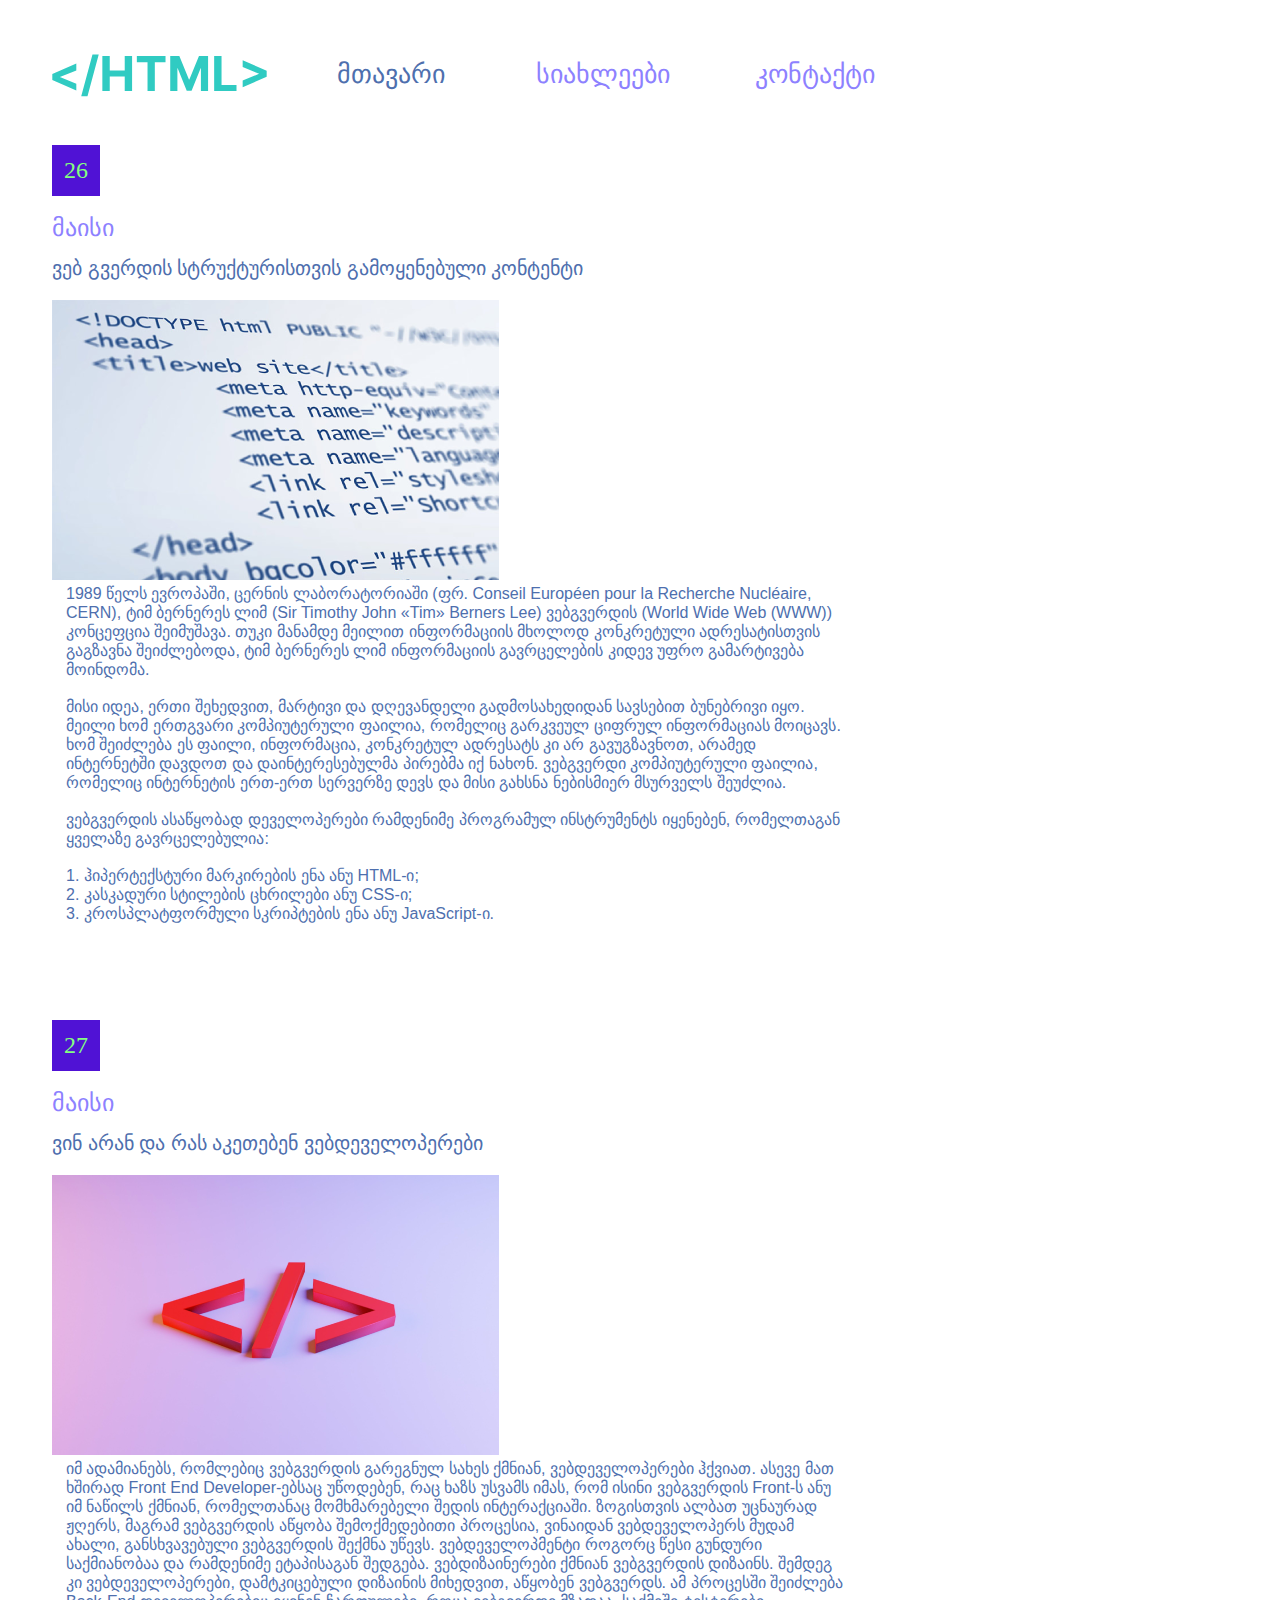
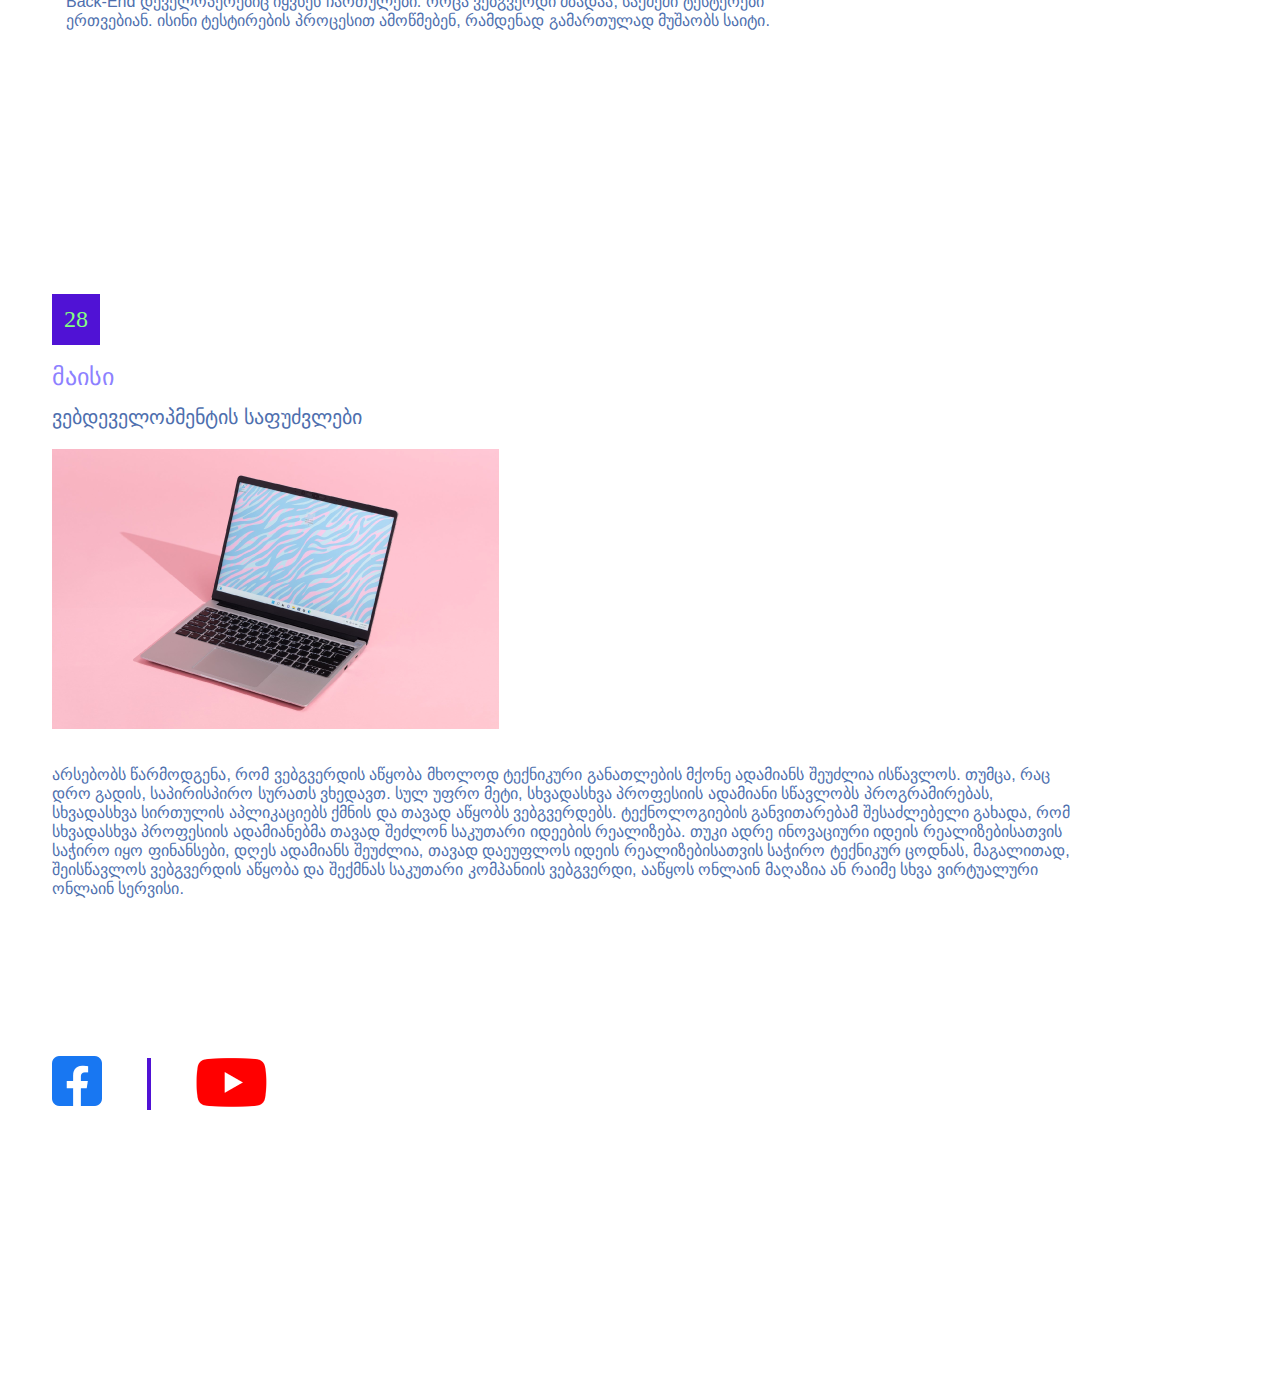
<file: index.html>
<!DOCTYPE html>
<html>
<head>
	<title>მთავარი</title>
	<link rel="stylesheet" type="text/css" href="style.css">

		<!-- ქართული ფონტები -->
	<link rel="stylesheet" href="https://cdn.web-fonts.ge/fonts/bpg-nostalgia/css/bpg-nostalgia.min.css">
	<link rel="stylesheet" href="https://cdn.web-fonts.ge/fonts/bpg-square/css/bpg-square.min.css">
</head>
<body>
	<header>	
		<img src="images/html.svg" id="start">
		<nav>
			<a href="#" id="main">მთავარი</a>
			<a href="news/news.html" class="info">სიახლეები</a>
			<a href="contact/contact.html" class="info">კონტაქტი</a>
		</nav>
	</header>	
	
	<main>
		<article>
			<div class="digit">
				<p>26</p>
			</div>
			<p class="date">მაისი</p>
			<h2 class="head">ვებ გვერდის სტრუქტურისთვის გამოყენებული კონტენტი</h2>
			<img src="images/post1.png" class="post">
			<span id="post1">1989 წელს ევროპაში, ცერნის ლაბორატორიაში (ფრ. Conseil Européen pour la Recherche Nucléaire, CERN), ტიმ ბერნერეს ლიმ (Sir Timothy John «Tim» Berners Lee) ვებგვერდის (World Wide Web (WWW)) კონცეფცია შეიმუშავა. თუკი მანამდე მეილით ინფორმაციის მხოლოდ კონკრეტული ადრესატისთვის გაგზავნა შეიძლებოდა, ტიმ ბერნერეს ლიმ ინფორმაციის გავრცელების კიდევ უფრო გამარტივება მოინდომა.
			<br>
			<br>
		
			მისი იდეა, ერთი შეხედვით, მარტივი და დღევანდელი გადმოსახედიდან სავსებით ბუნებრივი იყო. მეილი ხომ ერთგვარი კომპიუტერული ფაილია, რომელიც გარკვეულ ციფრულ ინფორმაციას მოიცავს. ხომ შეიძლება ეს ფაილი, ინფორმაცია, კონკრეტულ ადრესატს კი არ გავუგზავნოთ, არამედ ინტერნეტში დავდოთ და დაინტერესებულმა პირებმა იქ ნახონ. ვებგვერდი კომპიუტერული ფაილია, რომელიც ინტერნეტის ერთ-ერთ სერვერზე დევს და მისი გახსნა ნებისმიერ მსურველს შეუძლია.
			<br>
			<br>
		
			ვებგვერდის ასაწყობად დეველოპერები რამდენიმე პროგრამულ ინსტრუმენტს იყენებენ, რომელთაგან ყველაზე გავრცელებულია:
			<br>
			<br>
			<ol >
				<li>1. ჰიპერტექსტური მარკირების ენა ანუ HTML-ი;</li>
				<li>2. კასკადური სტილების ცხრილები ანუ CSS-ი;</li>
				<li>3. კროსპლატფორმული სკრიპტების ენა ანუ JavaScript-ი.</li>
			</ol>
			</span>
		</article>
	
		<article>
			<div class="digit digit2">	
				<p>27</p>
			</div>
			<p class="date">მაისი</p>
			<h2 class="head">ვინ არან და რას აკეთებენ ვებდეველოპერები</h2>
			<img src="images/post2.png" class="post">
			<span id=post2>იმ ადამიანებს, რომლებიც ვებგვერდის გარეგნულ სახეს ქმნიან, ვებდეველოპერები ჰქვიათ. ასევე მათ ხშირად Front End Developer-ებსაც უწოდებენ, რაც ხაზს უსვამს იმას, რომ ისინი ვებგვერდის Front-ს ანუ იმ ნაწილს ქმნიან, რომელთანაც მომხმარებელი შედის ინტერაქციაში. ზოგისთვის ალბათ უცნაურად ჟღერს, მაგრამ ვებგვერდის აწყობა შემოქმედებითი პროცესია, ვინაიდან ვებდეველოპერს მუდამ ახალი, განსხვავებული ვებგვერდის შექმნა უწევს. ვებდეველოპმენტი როგორც წესი გუნდური საქმიანობაა და რამდენიმე ეტაპისაგან შედგება. ვებდიზაინერები ქმნიან ვებგვერდის დიზაინს. შემდეგ კი ვებდეველოპერები, დამტკიცებული დიზაინის მიხედვით, აწყობენ ვებგვერდს. ამ პროცესში შეიძლება Back-End დეველოპერებიც იყვნენ ჩართულები. როცა ვებგვერდი მზადაა, საქმეში ტესტერები ერთვებიან. ისინი ტესტირების პროცესით ამოწმებენ, რამდენად გამართულად მუშაობს საიტი.
			</span>
		</article>
	
		<article>
			<div class="digit digit2">
				<p>28</p>
			</div>
			<p class="date">მაისი</p>
			<h2 class="head">ვებდეველოპმენტის საფუძვლები</h2>
			<img src="images/post3.png" class="post">
			<p id="post3">არსებობს წარმოდგენა, რომ ვებგვერდის აწყობა მხოლოდ ტექნიკური განათლების მქონე ადამიანს შეუძლია ისწავლოს. თუმცა, რაც დრო გადის, საპირისპირო სურათს ვხედავთ. სულ უფრო მეტი, სხვადასხვა პროფესიის ადამიანი სწავლობს პროგრამირებას, სხვადასხვა სირთულის აპლიკაციებს ქმნის და თავად აწყობს ვებგვერდებს. ტექნოლოგიების განვითარებამ შესაძლებელი გახადა, რომ სხვადასხვა პროფესიის ადამიანებმა თავად შეძლონ საკუთარი იდეების რეალიზება. თუკი ადრე ინოვაციური იდეის რეალიზებისათვის საჭირო იყო ფინანსები, დღეს ადამიანს შეუძლია, თავად დაეუფლოს იდეის რეალიზებისათვის საჭირო ტექნიკურ ცოდნას, მაგალითად, შეისწავლოს ვებგვერდის აწყობა და შექმნას საკუთარი კომპანიის ვებგვერდი, ააწყოს ონლაინ მაღაზია ან რაიმე სხვა ვირტუალური ონლაინ სერვისი.</p>
		</article>
	</main>
		
	
	<footer>
		<img src="images/fb.png" id="img1">
		<div id="line"></div>
		<img src="images/yt.png" id="img2">
	</footer>
</body>
</html>
</file>
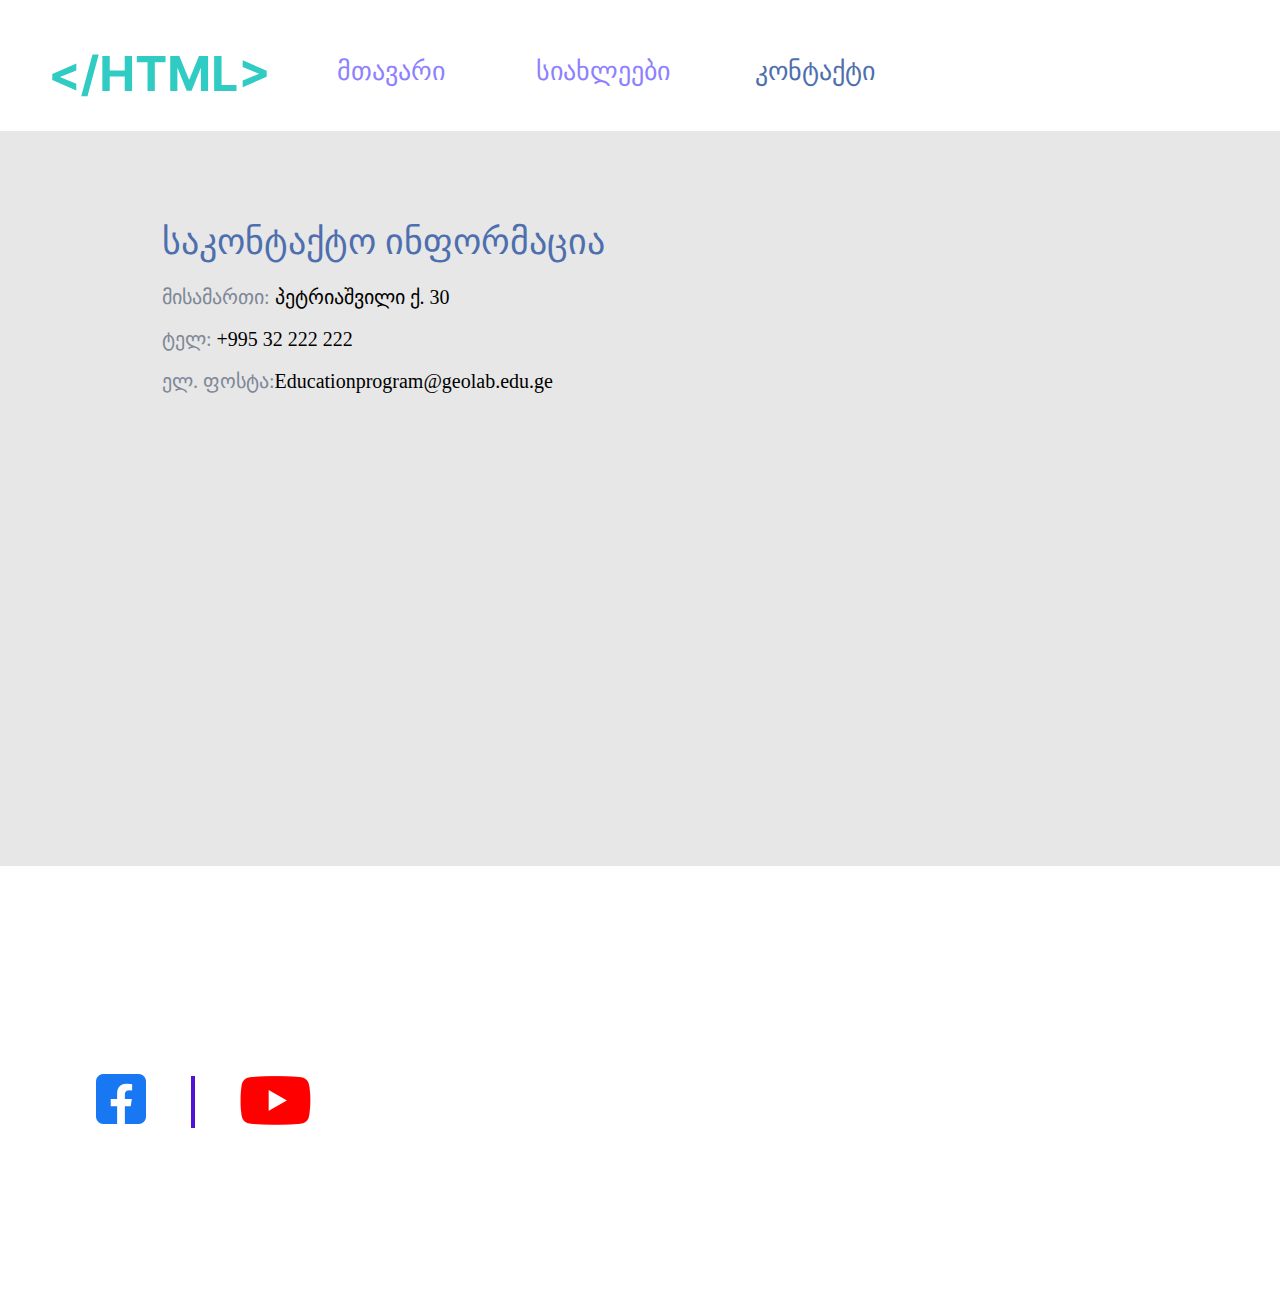
<file: contact/contact.html>
<!DOCTYPE html>
<html>
<head>
	<title>კონტაქტი</title>
	<link rel="stylesheet" type="text/css" href="style.css">
</head>
<body>
	<header>
		<img src="../images/html.svg" id="start">
		<div>
			<a href="../index.html" id="main">მთავარი</a>
			<a href="../news/news.html" id="news">სიახლეები</a>
			<a href="#" id="info">კონტაქტი</a>
		</div>
	</header>
		
	<main>		
		<div id="div">
			<div>
				<p id="contact">საკონტაქტო ინფორმაცია</p>
				<p class="first">მისამართი:<span class="second"> პეტრიაშვილი ქ. 30</span></p>
				<p class="first">ტელ:<span class="second"> +995 32 222 222</span></p>
				<p class="first">ელ. ფოსტა:<span class="second">Educationprogram@geolab.edu.ge</span></p>
			</div>
			<iframe src="https://www.google.com/maps/embed?pb=!1m18!1m12!1m3!1d3022268.368174235!2d40.71768275155177!3d42.29060503887657!2m3!1f0!2f0!3f0!3m2!1i1024!2i768!4f13.1!3m3!1m2!1s0x40440cd7e64f626b%3A0x4f907964122d4ac2!2sGeorgia!5e0!3m2!1sen!2sge!4v1713107654903!5m2!1sen!2sge" width="600" height="450" style="border:0;" allowfullscreen="" loading="lazy" referrerpolicy="no-referrer-when-downgrade"></iframe>
		</div>
	</main>

	
	<footer>
		<img src="../images/fb.png" id="img1">
		<div id="line"></div>
		<img src="../images/yt.png" id="img2">
	</footer>
</body>
</html>
</file>
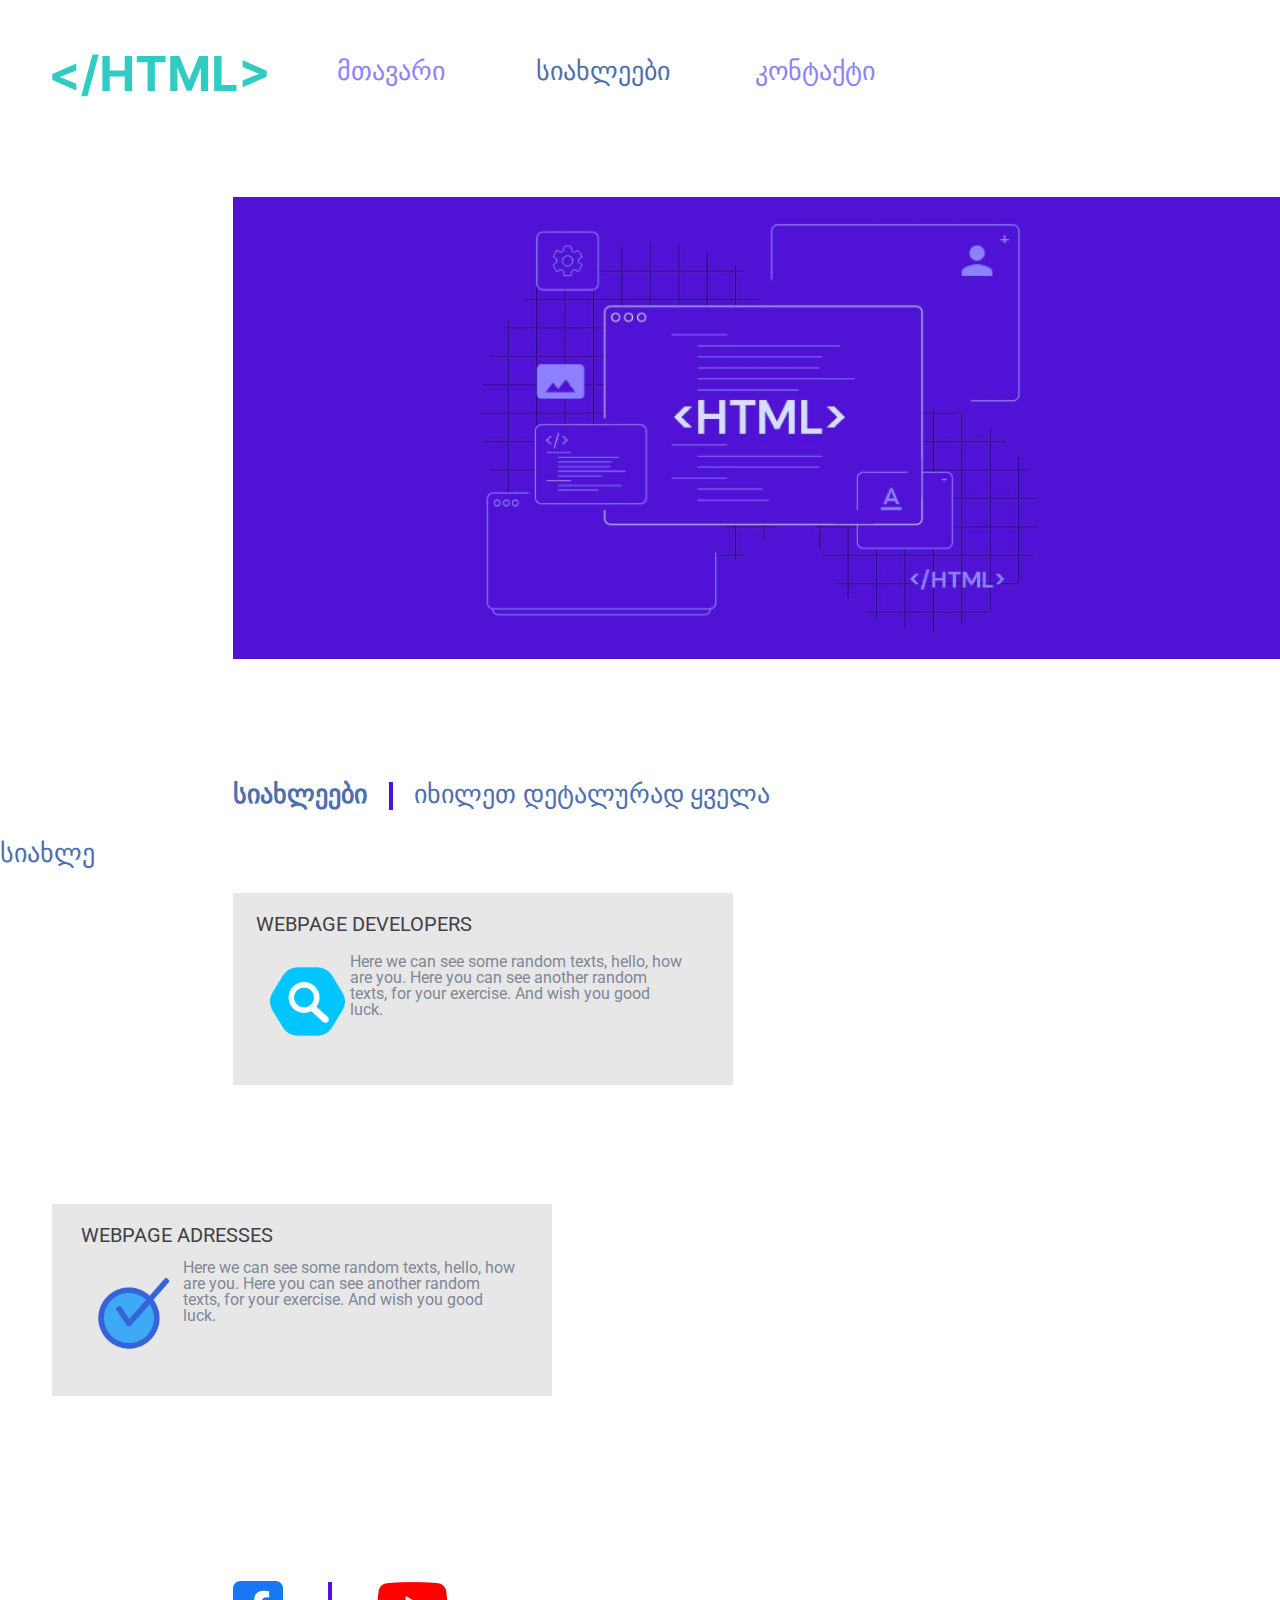
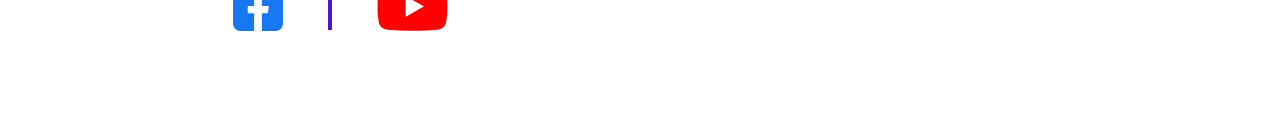
<file: news/news.html>
<!DOCTYPE html>
<html>
<head>
	<title>სიახლეები</title>
	<link rel="stylesheet" type="text/css" href="style.css">

	<!-- ROBOTO FONT -->
	<link rel="preconnect" href="https://fonts.googleapis.com">
	<link rel="preconnect" href="https://fonts.gstatic.com" crossorigin>
	<link href="https://fonts.googleapis.com/css2?family=Roboto&display=swap" rel="stylesheet">
</head>
<body>
	<header>
		<img src="../images/html.svg" id="start">
		<nav>
			<a href="../index.html" id="main">მთავარი</a>
			<a href="#" id="news">სიახლეები</a>
			<a href="../contact/contact.html" id="info">კონტაქტი</a>
		</nav>
	</header>

	<main>
		<img src="../images/html.png" id="html1">
		<div>
			<span id="first">სიახლეები</span>
			<div id="line1"></div>
			<span id="second">იხილეთ დეტალურად ყველა სიახლე</span>
		</div>
		<div id="div1">
			<p id="developers">WEBPAGE DEVELOPERS</p>
			<img src="../images/svg1.svg" id="svg1">
			<span id="text1">Here we can see some random texts, hello, how are you. Here you can see another random texts, for your exercise. And wish you good luck.</span>
		</div>
		<div id="div2">
			<p id="adress">WEBPAGE ADRESSES</p>
			<img src="../images/svg2.svg" id="svg2">
			<span id="text2">Here we can see some random texts, hello, how are you. Here you can see another random texts, for your exercise. And wish you good luck.</span>
		</div>
	</main>		

	<footer>
		<img src="../images/fb.png" id="img1">
		<div id="line2"></div>
		<img src="../images/yt.png" id="img2">
	</footer>
</body>
</html>
</file>
<file: style.css>
* {
	margin: 0;
	padding: 0;
	border: 0;
	font-size: 100%;
	font: inherit;
	vertical-align: baseline;
}
/* HTML5 display-role reset for older browsers */
article, aside, details, figcaption, figure, 
footer, header, hgroup, menu, nav, section {
	display: block;
}
ol, ul {
	list-style: none;
}
blockquote, q {
	quotes: none;
}
blockquote:before, blockquote:after,
q:before, q:after {
	content: '';
	content: none;
}
table {
	border-collapse: collapse;
	border-spacing: 0;
}
div {
	vertical-align: top;
	display: inline-block;
}
nav {
	vertical-align: top;
	display: inline-block;
}
#start {
	display: inline-block;
	margin-top: 54px;
	margin-left: 52px;
}
#main {
	display: inline-block;
	color: #4E6FAE;
	font-size: 26px;
	text-decoration: none;
	margin-top: 59px;
	margin-right: 87px;
	margin-left: 66px;
} 
.info {
	color: #8D81FF;
	font-size: 26px;
	text-decoration: none;
	margin-top: 59px;
	margin-right: 81px;
}
.digit {
	display: inline-block;
	font-size: 24px;
	color: #84FF81;
	background-color: #5012D5;
	margin-top: 44px;
	margin-left: 52px;
	padding: 12px;
}
.digit2 {
	margin-top: 155px;
}
.date {
	color: #8D81FF;
	margin-top: 18px;
	margin-bottom: 8px;
	margin-left: 52px;
	font-size: 24px;
	font-family: "BPG Nostalgia", sans-serif;
}
.head {
	margin-left: 52px;
	margin-bottom: 20px;
	margin-top: 14px;
	font-size: 20px;
	color: #4E6FAE;
	font-family: "BPG Square", sans-serif;
}
.post {
	width: 447px;
	height: 280px;
	margin-left: 52px;
}
#post1 {
	display: inline-block;
	color: #4E6FAE;
	width: 778px;
	height: 281px;
	margin-left: 66px;
	margin-right: 97px;
	font-size: 16px;
	vertical-align: top;
	font-family: "BPG Square", sans-serif;
}
#post2 {
	display: inline-block;
	width: 778px;
	height: 280px;
	margin-left: 66px;
	margin-right: 97px;
	color: #4E6FAE;
	vertical-align: top;
	font-size: 16px;
	font-family: "BPG Square", sans-serif;
}
#post3 {
	width: 1021px;
	height: 148px;
	color: #4E6FAE;
	margin-top: 32px;
	margin-left: 52px;
	margin-right: 367px;
	font-family: "BPG Square", sans-serif;
}
#img1 {
	width: 50px;
	height: 50px;
	margin-top: 143px;
	margin-left: 52px;
	margin-right: 41px;
	margin-bottom: 286px;
}
#img2 {
	width: 71px;
	height: 49px;
	margin-top: 145px;
	margin-bottom: 285px;
}
#line {
	display: inline-block;
	border: 2px solid #5012D5;
	height: 48px;
	margin-right: 41px;
	margin-top: 145px;
}
</file>
<file: contact/style.css>
* {
	margin: 0;
	padding: 0;
	border: 0;
	font-size: 100%;
	font: inherit;
	vertical-align: baseline;
}
/* HTML5 display-role reset for older browsers */
article, aside, details, figcaption, figure, 
footer, header, hgroup, menu, nav, section {
	display: block;
}
body {
	line-height: 1;
}
ol, ul {
	list-style: none;
}
blockquote, q {
	quotes: none;
}
blockquote:before, blockquote:after,
q:before, q:after {
	content: '';
	content: none;
}
table {
	border-collapse: collapse;
	border-spacing: 0;
}
div {
	vertical-align: top;
	display: inline-block;
}
#start {
	display: inline-block;
	margin-top: 54px;
	margin-left: 52px;
}
#main {
	display: inline-block;
	color: #8D81FF;
	font-size: 26px;
	text-decoration: none;
	margin-top: 59px;
	margin-left: 66px;
} 

#news {
	display: inline-block;
	color: #8D81FF;
	font-size: 26px;
	text-decoration: none;
	margin-top: 59px;
	margin-left: 87px;
} 
#info {
	color: #4E6FAE;
	font-size: 26px;
	text-decoration: none;
	margin-top: 59px;
	margin-right: 81px;
	margin-left: 81px;
}
#contact {
	color: #4E6FAE;
	font-size: 36px;
	margin-top: 93px;
	margin-left: 162px;
	margin-bottom: 27px;
	margin-right: 40px;
}
.second {
	font-size: 20px;
	color: black;
}
#div {
	display: block;
	width: 1519,5px;
	height: 735px;
	background-color: #E7E7E7;
	margin-top: 31px;
	margin-bottom: 104px;
}
.first {
	margin-left: 162px;
	margin-bottom: 22px;
	margin-right: 1px;
	color: #7E8898;
	font-size: 20px;
}
iframe {

	margin: 93px 40px 93px 40px;
	width: 800px;
	height: 449px;
}
#img1 {
	width: 50px;
	height: 50px;
	margin-left: 96px;
	margin-bottom: 180px;
	margin-top: 104px;
}
#img2 {
	width: 71px;
	height: 49px;
	margin-top: 106px;
	margin-bottom: 179px;
}
#line {
	border: 2px solid #5012D5;
	margin: 106px 41px 180px 41px;
	height: 48px;
}
</file>
<file: news/style.css>
* {
	margin: 0;
	padding: 0;
	border: 0;
	font-size: 100%;
	font: inherit;
	vertical-align: baseline;
}
/* HTML5 display-role reset for older browsers */
article, aside, details, figcaption, figure, 
footer, header, hgroup, menu, nav, section {
	display: block;
}
body {
	line-height: 1;
}
ol, ul {
	list-style: none;
}
blockquote, q {
	quotes: none;
}
blockquote:before, blockquote:after,
q:before, q:after {
	content: '';
	content: none;
}
table {
	border-collapse: collapse;
	border-spacing: 0;
}
nav {
	vertical-align: top;
	display: inline-block;
}
div {
	vertical-align: top;
	display: inline-block;
}
#start {
	display: inline-block;
	margin-top: 54px;
	margin-left: 52px;
}
#main {
	display: inline-block;
	color: #8D81FF;
	font-size: 26px;
	text-decoration: none;
	margin-top: 59px;
	margin-left: 66px;
} 

#news {
	display: inline-block;
	color: #4E6FAE;
	font-size: 26px;
	text-decoration: none;
	margin-top: 59px;
	margin-left: 87px;
} 

#info {
	color: #8D81FF;
	font-size: 26px;
	text-decoration: none;
	margin-top: 59px;
	margin-right: 81px;
	margin-left: 81px;
}
#html1 {
	width: 1052px;
	height: 462px;
	margin: 97px 233px 120px 233px;
}	
#first {
	color: #4E6FAE;
	font-size: 26px;
	margin-top: 120px ;
	margin-bottom: 26px;
	margin-left: 233px;
	font-weight: bold;
}
#second {
	color: #4E6FAE;
	font-size: 26px;
	margin-top: 120px;
	margin-bottom: 26px;
	margin-right: 577px;
}
#line1 {
	display: inline-block;
	border: 2px solid #5012D5;
	height: 24px;
	margin-left: 18px;
	margin-right: 17px;
	margin-bottom: 31px;
}
#div1 {
	background-color: #E7E7E7;
	width: 500px;
	height: 192px;
	margin-top: 26px;
	margin-bottom: 93px;
	margin-left: 233px;
}
#div2 {
	background-color: #E7E7E7;
	width: 500px;
	height: 192px;
	margin-top: 26px;
	margin-bottom: 93px;
	margin-left: 52px;
}
#developers {
	color: #3F4145;
	font-size: 20px;
	margin-top: 21px;
	margin-left: 23px;
	  font-family: "Roboto", sans-serif;
	  font-weight: 400;
	  font-style: normal
}
#svg1 {
	display: inline-block;
	width: 77px;
	height: 77px;
	margin-left: 36px;
	margin-bottom: 41px;
	margin-top: 29px;
}
#text1 {
	display: inline-block;
	color: #7E8898;
	font-size: 16px;
	margin-right: 15px;
	margin-bottom: 32px;
	width: 335px;
	height: 95px;
	vertical-align: top;
	margin-top: 20px;
	font-family: "Roboto", sans-serif;
    font-weight: 400;
    font-style: normal
}

#div2 {
	background-color: #E7E7E7;
	width: 500px;
	height: 192px;
	margin-top: 26px;
	margin-bottom: 93px;
	margin-left: 52px;
}
#adress {
	color: #3F4145;
	font-size: 20px;
	margin-top: 21px;
	margin-left: 29px;
	font-family: "Roboto", sans-serif;
    font-weight: 400;
	font-style: normal
}
#svg2 {
	display: inline-block;
	width: 89px;
	height: 89px;
	margin-left: 38px;
	margin-bottom: 35px;
	margin-top: 23px;
}
#text2 {
	display: inline-block;
	width: 335px;
	height: 95px;
	color: #7E8898;
	font-size: 16px;
	margin-top: 15px;	
	margin-bottom: 37px;
	margin-right: 17px;
	vertical-align: top;
	font-family: "Roboto", sans-serif;
    font-weight: 400;
    font-style: normal
}
#img1 {
	width: 50px;
	height: 50px;
	margin-top: 91px;
	margin-bottom: 100px;
	margin-left: 233px;
}
#img2 {
	width: 71px;
	height: 49px;
	margin-top: 93px;
	margin-bottom: 100px;
}
#line2 {
	display: inline-block;
	margin-top: 93px;	
	margin-right: 41px;
	margin-bottom: 100px;
	margin-left: 41px;
	border: 2px solid #5012D5;
	height: 44px;

}
</file>
